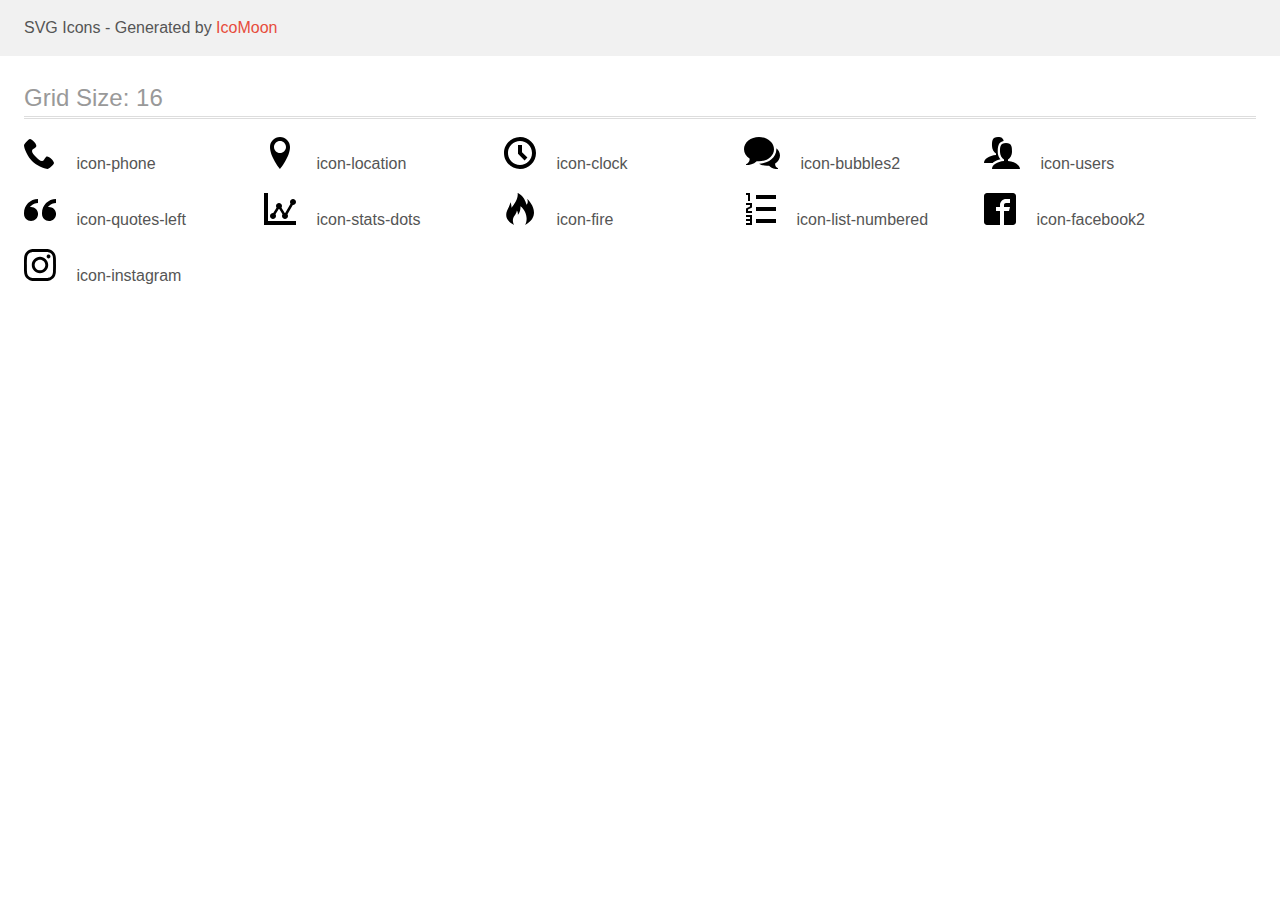
<file: img/demo.html>
<!doctype html>
<html>
<head>
    <title>IcoMoon - SVG Icons</title>
    <meta charset="utf-8">
    <meta name="viewport" content="width=device-width, initial-scale=1">
    <link rel="stylesheet" href="demo-files/demo.css">
    <link rel="stylesheet" href="style.css">
</head>
<body>
<svg aria-hidden="true" style="position: absolute; width: 0; height: 0; overflow: hidden;" version="1.1" xmlns="http://www.w3.org/2000/svg" xmlns:xlink="http://www.w3.org/1999/xlink">
<defs>
<symbol id="icon-phone" viewBox="0 0 32 32">
<path d="M22 20c-2 2-2 4-4 4s-4-2-6-4-4-4-4-6 2-2 4-4-4-8-6-8-6 6-6 6c0 4 4.109 12.109 8 16s12 8 16 8c0 0 6-4 6-6s-6-8-8-6z"></path>
</symbol>
<symbol id="icon-location" viewBox="0 0 32 32">
<path d="M16 0c-5.523 0-10 4.477-10 10 0 10 10 22 10 22s10-12 10-22c0-5.523-4.477-10-10-10zM16 16c-3.314 0-6-2.686-6-6s2.686-6 6-6 6 2.686 6 6-2.686 6-6 6z"></path>
</symbol>
<symbol id="icon-clock" viewBox="0 0 32 32">
<path d="M20.586 23.414l-6.586-6.586v-8.828h4v7.172l5.414 5.414zM16 0c-8.837 0-16 7.163-16 16s7.163 16 16 16 16-7.163 16-16-7.163-16-16-16zM16 28c-6.627 0-12-5.373-12-12s5.373-12 12-12c6.627 0 12 5.373 12 12s-5.373 12-12 12z"></path>
</symbol>
<symbol id="icon-bubbles2" viewBox="0 0 36 32">
<path d="M15 0v0c8.284 0 15 5.435 15 12.139s-6.716 12.139-15 12.139c-0.796 0-1.576-0.051-2.339-0.147-3.222 3.209-6.943 3.785-10.661 3.869v-0.785c2.008-0.98 3.625-2.765 3.625-4.804 0-0.285-0.022-0.564-0.063-0.837-3.392-2.225-5.562-5.625-5.562-9.434 0-6.704 6.716-12.139 15-12.139zM31.125 27.209c0 1.748 1.135 3.278 2.875 4.118v0.673c-3.223-0.072-6.181-0.566-8.973-3.316-0.661 0.083-1.337 0.126-2.027 0.126-2.983 0-5.732-0.805-7.925-2.157 4.521-0.016 8.789-1.464 12.026-4.084 1.631-1.32 2.919-2.87 3.825-4.605 0.961-1.84 1.449-3.799 1.449-5.825 0-0.326-0.014-0.651-0.039-0.974 2.268 1.873 3.664 4.426 3.664 7.24 0 3.265-1.88 6.179-4.82 8.086-0.036 0.234-0.055 0.474-0.055 0.718z"></path>
</symbol>
<symbol id="icon-users" viewBox="0 0 36 32">
<path d="M24 24.082v-1.649c2.203-1.241 4-4.337 4-7.432 0-4.971 0-9-6-9s-6 4.029-6 9c0 3.096 1.797 6.191 4 7.432v1.649c-6.784 0.555-12 3.888-12 7.918h28c0-4.030-5.216-7.364-12-7.918z"></path>
<path d="M10.225 24.854c1.728-1.13 3.877-1.989 6.243-2.513-0.47-0.556-0.897-1.176-1.265-1.844-0.95-1.726-1.453-3.627-1.453-5.497 0-2.689 0-5.228 0.956-7.305 0.928-2.016 2.598-3.265 4.976-3.734-0.529-2.39-1.936-3.961-5.682-3.961-6 0-6 4.029-6 9 0 3.096 1.797 6.191 4 7.432v1.649c-6.784 0.555-12 3.888-12 7.918h8.719c0.454-0.403 0.956-0.787 1.506-1.146z"></path>
</symbol>
<symbol id="icon-quotes-left" viewBox="0 0 32 32">
<path d="M7.031 14c3.866 0 7 3.134 7 7s-3.134 7-7 7-7-3.134-7-7l-0.031-1c0-7.732 6.268-14 14-14v4c-2.671 0-5.182 1.040-7.071 2.929-0.364 0.364-0.695 0.751-0.995 1.157 0.357-0.056 0.724-0.086 1.097-0.086zM25.031 14c3.866 0 7 3.134 7 7s-3.134 7-7 7-7-3.134-7-7l-0.031-1c0-7.732 6.268-14 14-14v4c-2.671 0-5.182 1.040-7.071 2.929-0.364 0.364-0.695 0.751-0.995 1.157 0.358-0.056 0.724-0.086 1.097-0.086z"></path>
</symbol>
<symbol id="icon-stats-dots" viewBox="0 0 32 32">
<path d="M4 28h28v4h-32v-32h4zM9 26c-1.657 0-3-1.343-3-3s1.343-3 3-3c0.088 0 0.176 0.005 0.262 0.012l3.225-5.375c-0.307-0.471-0.487-1.033-0.487-1.638 0-1.657 1.343-3 3-3s3 1.343 3 3c0 0.604-0.179 1.167-0.487 1.638l3.225 5.375c0.086-0.007 0.174-0.012 0.262-0.012 0.067 0 0.133 0.003 0.198 0.007l5.324-9.316c-0.329-0.482-0.522-1.064-0.522-1.691 0-1.657 1.343-3 3-3s3 1.343 3 3c0 1.657-1.343 3-3 3-0.067 0-0.133-0.003-0.198-0.007l-5.324 9.316c0.329 0.481 0.522 1.064 0.522 1.691 0 1.657-1.343 3-3 3s-3-1.343-3-3c0-0.604 0.179-1.167 0.487-1.638l-3.225-5.375c-0.086 0.007-0.174 0.012-0.262 0.012s-0.176-0.005-0.262-0.012l-3.225 5.375c0.307 0.471 0.487 1.033 0.487 1.637 0 1.657-1.343 3-3 3z"></path>
</symbol>
<symbol id="icon-fire" viewBox="0 0 32 32">
<path d="M10.031 32c-2.133-4.438-0.997-6.981 0.642-9.376 1.795-2.624 2.258-5.221 2.258-5.221s1.411 1.834 0.847 4.703c2.493-2.775 2.963-7.196 2.587-8.889 5.635 3.938 8.043 12.464 4.798 18.783 17.262-9.767 4.294-24.38 2.036-26.027 0.753 1.646 0.895 4.433-0.625 5.785-2.573-9.759-8.937-11.759-8.937-11.759 0.753 5.033-2.728 10.536-6.084 14.648-0.118-2.007-0.243-3.392-1.298-5.312-0.237 3.646-3.023 6.617-3.777 10.27-1.022 4.946 0.765 8.568 7.555 12.394z"></path>
</symbol>
<symbol id="icon-list-numbered" viewBox="0 0 32 32">
<path d="M12 26h20v4h-20zM12 14h20v4h-20zM12 2h20v4h-20zM6 0v8h-2v-6h-2v-2zM4 16.438v1.563h4v2h-6v-4.563l4-1.875v-1.563h-4v-2h6v4.563zM8 22v10h-6v-2h4v-2h-4v-2h4v-2h-4v-2z"></path>
</symbol>
<symbol id="icon-facebook2" viewBox="0 0 32 32">
<path d="M29 0h-26c-1.65 0-3 1.35-3 3v26c0 1.65 1.35 3 3 3h13v-14h-4v-4h4v-2c0-3.306 2.694-6 6-6h4v4h-4c-1.1 0-2 0.9-2 2v2h6l-1 4h-5v14h9c1.65 0 3-1.35 3-3v-26c0-1.65-1.35-3-3-3z"></path>
</symbol>
<symbol id="icon-instagram" viewBox="0 0 32 32">
<path d="M16 2.881c4.275 0 4.781 0.019 6.462 0.094 1.563 0.069 2.406 0.331 2.969 0.55 0.744 0.288 1.281 0.638 1.837 1.194 0.563 0.563 0.906 1.094 1.2 1.838 0.219 0.563 0.481 1.412 0.55 2.969 0.075 1.688 0.094 2.194 0.094 6.463s-0.019 4.781-0.094 6.463c-0.069 1.563-0.331 2.406-0.55 2.969-0.288 0.744-0.637 1.281-1.194 1.837-0.563 0.563-1.094 0.906-1.837 1.2-0.563 0.219-1.413 0.481-2.969 0.55-1.688 0.075-2.194 0.094-6.463 0.094s-4.781-0.019-6.463-0.094c-1.563-0.069-2.406-0.331-2.969-0.55-0.744-0.288-1.281-0.637-1.838-1.194-0.563-0.563-0.906-1.094-1.2-1.837-0.219-0.563-0.481-1.413-0.55-2.969-0.075-1.688-0.094-2.194-0.094-6.463s0.019-4.781 0.094-6.463c0.069-1.563 0.331-2.406 0.55-2.969 0.288-0.744 0.638-1.281 1.194-1.838 0.563-0.563 1.094-0.906 1.838-1.2 0.563-0.219 1.412-0.481 2.969-0.55 1.681-0.075 2.188-0.094 6.463-0.094zM16 0c-4.344 0-4.887 0.019-6.594 0.094-1.7 0.075-2.869 0.35-3.881 0.744-1.056 0.412-1.95 0.956-2.837 1.85-0.894 0.888-1.438 1.781-1.85 2.831-0.394 1.019-0.669 2.181-0.744 3.881-0.075 1.713-0.094 2.256-0.094 6.6s0.019 4.887 0.094 6.594c0.075 1.7 0.35 2.869 0.744 3.881 0.413 1.056 0.956 1.95 1.85 2.837 0.887 0.887 1.781 1.438 2.831 1.844 1.019 0.394 2.181 0.669 3.881 0.744 1.706 0.075 2.25 0.094 6.594 0.094s4.888-0.019 6.594-0.094c1.7-0.075 2.869-0.35 3.881-0.744 1.050-0.406 1.944-0.956 2.831-1.844s1.438-1.781 1.844-2.831c0.394-1.019 0.669-2.181 0.744-3.881 0.075-1.706 0.094-2.25 0.094-6.594s-0.019-4.887-0.094-6.594c-0.075-1.7-0.35-2.869-0.744-3.881-0.394-1.063-0.938-1.956-1.831-2.844-0.887-0.887-1.781-1.438-2.831-1.844-1.019-0.394-2.181-0.669-3.881-0.744-1.712-0.081-2.256-0.1-6.6-0.1v0z"></path>
<path d="M16 7.781c-4.537 0-8.219 3.681-8.219 8.219s3.681 8.219 8.219 8.219 8.219-3.681 8.219-8.219c0-4.537-3.681-8.219-8.219-8.219zM16 21.331c-2.944 0-5.331-2.387-5.331-5.331s2.387-5.331 5.331-5.331c2.944 0 5.331 2.387 5.331 5.331s-2.387 5.331-5.331 5.331z"></path>
<path d="M26.462 7.456c0 1.060-0.859 1.919-1.919 1.919s-1.919-0.859-1.919-1.919c0-1.060 0.859-1.919 1.919-1.919s1.919 0.859 1.919 1.919z"></path>
</symbol>
</defs>
</svg>

<header class="bgc1 clearfix">
<div class="mhl">
    <p>SVG Icons - Generated by <a href="https://icomoon.io/app">IcoMoon</a></p>
</div>
</header>
    <div class="clearfix mhl ptl">
        <h1 class="mvm mtn fgc1">Grid Size: 16</h1>
        <div class="glyph fs1">
            <div class="clearfix pbs">
                <svg class="icon icon-phone"><use xlink:href="#icon-phone"></use></svg><span class="name"> icon-phone</span>
            </div>
        </div>
        <div class="glyph fs1">
            <div class="clearfix pbs">
                <svg class="icon icon-location"><use xlink:href="#icon-location"></use></svg><span class="name"> icon-location</span>
            </div>
        </div>
        <div class="glyph fs1">
            <div class="clearfix pbs">
                <svg class="icon icon-clock"><use xlink:href="#icon-clock"></use></svg><span class="name"> icon-clock</span>
            </div>
        </div>
        <div class="glyph fs1">
            <div class="clearfix pbs">
                <svg class="icon icon-bubbles2"><use xlink:href="#icon-bubbles2"></use></svg><span class="name"> icon-bubbles2</span>
            </div>
        </div>
        <div class="glyph fs1">
            <div class="clearfix pbs">
                <svg class="icon icon-users"><use xlink:href="#icon-users"></use></svg><span class="name"> icon-users</span>
            </div>
        </div>
        <div class="glyph fs1">
            <div class="clearfix pbs">
                <svg class="icon icon-quotes-left"><use xlink:href="#icon-quotes-left"></use></svg><span class="name"> icon-quotes-left</span>
            </div>
        </div>
        <div class="glyph fs1">
            <div class="clearfix pbs">
                <svg class="icon icon-stats-dots"><use xlink:href="#icon-stats-dots"></use></svg><span class="name"> icon-stats-dots</span>
            </div>
        </div>
        <div class="glyph fs1">
            <div class="clearfix pbs">
                <svg class="icon icon-fire"><use xlink:href="#icon-fire"></use></svg><span class="name"> icon-fire</span>
            </div>
        </div>
        <div class="glyph fs1">
            <div class="clearfix pbs">
                <svg class="icon icon-list-numbered"><use xlink:href="#icon-list-numbered"></use></svg><span class="name"> icon-list-numbered</span>
            </div>
        </div>
        <div class="glyph fs1">
            <div class="clearfix pbs">
                <svg class="icon icon-facebook2"><use xlink:href="#icon-facebook2"></use></svg><span class="name"> icon-facebook2</span>
            </div>
        </div>
        <div class="glyph fs1">
            <div class="clearfix pbs">
                <svg class="icon icon-instagram"><use xlink:href="#icon-instagram"></use></svg><span class="name"> icon-instagram</span>
            </div>
        </div>
  </div>
<script defer src="svgxuse.js"></script>
</body>
</html>
</file>
<file: img/demo-files/demo.css>
body {
  padding: 0;
  margin: 0;
  font-family: sans-serif;
  font-size: 1em;
  line-height: 1.5;
  color: #555;
  background: #fff;
}
h1 {
  font-size: 1.5em;
  font-weight: normal;
  box-shadow: 0 1px #ddd, 0 2px #fff, 0 3px #ddd;
}
small {
  font-size: .66666667em;
}
a {
  color: #e74c3c;
  text-decoration: none;
}
a:hover, a:focus {
  box-shadow: 0 1px #e74c3c;
}
.bshadow0, input {
  box-shadow: inset 0 -2px #e7e7e7;
}
input:hover {
  box-shadow: inset 0 -2px #ccc;
}
input, fieldset {
  font-size: 1em;
  margin: 0;
  padding: 0;
  border: 0;
}
input {
  color: inherit;
  line-height: 1.5;
  height: 1.5em;
  padding: .25em 0;
}
input:focus {
  outline: none;
  box-shadow: inset 0 -2px #449fdb;
}
.glyph {
  font-size: 16px;
  margin-right: 1.5em;
  float: left;
  width: 6em;
}
svg {
  color: #000;
}
.liga {
  width: 80%;
  width: calc(100% - 2.5em);
}
.talign-right {
  text-align: right;
}
.talign-center {
  text-align: center;
}
.bgc1 {
  background: #f1f1f1;
}
.fgc0 {
  color: #000;
}
.fgc1 {
  color: #999;
}
p {
  margin-top: 1em;
  margin-bottom: 1em;
}
.mvm {
  margin-top: .75em;
  margin-bottom: .75em;
}
.mtn {
  margin-top: 0;
}
.mtl, .mal {
  margin-top: 1.5em;
}
.mbl, .mal {
  margin-bottom: 1.5em;
}
.mal, .mhl {
  margin-left: 1.5em;
  margin-right: 1.5em;
}
.mhmm {
  margin-left: 1em;
  margin-right: 1em;
}
.ptl {
  padding-top: 1.5em;
}
.pbs, .pvs {
  padding-bottom: .25em;
}
.pvs, .pts {
  padding-top: .25em;
}
.unit {
  float: left;
}
.unitRight {
  float: right;
}
.size1of2 {
  width: 50%;
}
.size1of1 {
  width: 100%;
}
.clearfix:before, .clearfix:after {
  content: " ";
  display: table;
}
.clearfix:after {
  clear: both;
}
.hidden-true {
  display: none;
}
.textbox0 {
  width: 3em;
  background: #f1f1f1;
  padding: .25em .5em;
  line-height: 1.5;
  height: 1.5em;
}
.fs0 {
  font-size: 16px;
}
.fs1 {
  font-size: 32px;
}
.name {
  font-size: 0.5em;
  margin-left: 1em;
}
</file>
<file: img/style.css>
.icon {
  display: inline-block;
  width: 1em;
  height: 1em;
  stroke-width: 0;
  stroke: currentColor;
  fill: currentColor;
}

/* ==========================================
Single-colored icons can be modified like so:
.icon-name {
  font-size: 32px;
  color: red;
}
========================================== */

.icon-bubbles2 {
  width: 1.125em;
}

.icon-users {
  width: 1.125em;
}
</file>
